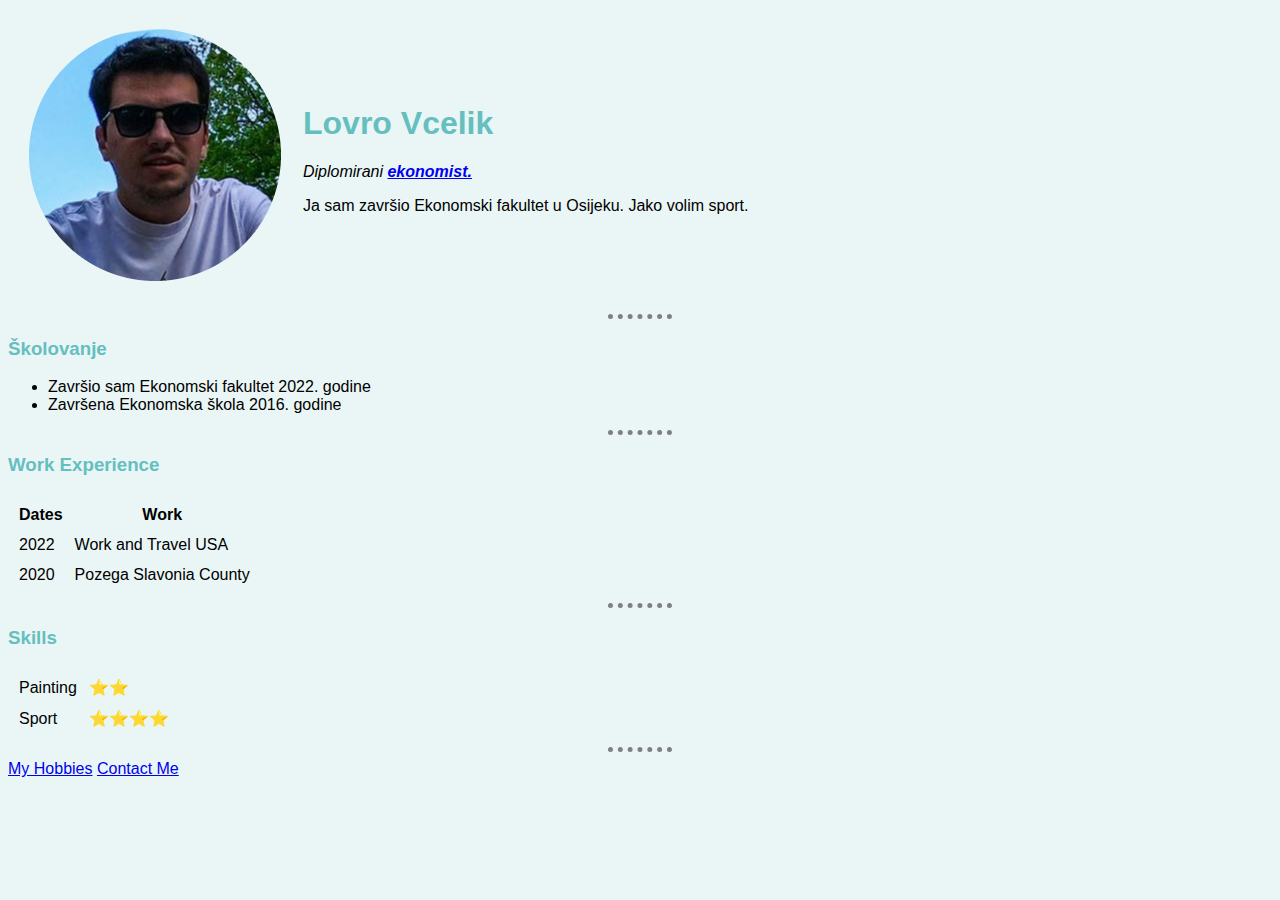
<file: index.html>
<!DOCTYPE html>
<html>

<head>
  <meta charset="UTF-8">
  <title>Lovro Personal Site</title>
<link rel="stylesheet" href="CSS/styles.css">
</head>


<body>
  <table cellspacing="20">
    <tr>
      <td><img src="./Images/Lovro Včelik-modified-modified.png" alt="Lovro profile picture"></td>
      <td>
        <h1>Lovro Vcelik</h1>
        <p><em>Diplomirani <strong><a href="http://www.efos.unios.hr/">ekonomist.</a></strong></em></p>
        <p>Ja sam završio Ekonomski fakultet u Osijeku. Jako volim sport.</p>
      </td>
    </tr>
  </table>
  <hr>
  <h3>Školovanje</h3>
  <ul>
    <li>Završio sam Ekonomski fakultet 2022. godine</li>
    <li>Završena Ekonomska škola 2016. godine</li>
  </ul>
  <hr>
  <h3>Work Experience</h3>
  <table cellspacing="10">
    <thead>
      <tr>
        <th>Dates</th>
        <th>Work</th>
      </tr>
    </thead>
    <tbody>
      <tr>
        <td>2022</td>
        <td>Work and Travel USA</td>
      </tr>
      <tr>
        <td>2020</td>
        <td>Pozega Slavonia County</td>
      </tr>
    </tbody>
  </table>
  <hr>
  <h3>Skills</h3>
  <table cellspacing="10">
    <tr>
      <td>Painting</td>
      <td>⭐⭐</td>
    </tr>
    <tr>
      <td>Sport</td>
      <td>⭐⭐⭐⭐</td>
    </tr>
  </table>
  <hr>
  <a href="hobbies.html">My Hobbies</a>
  <a href="contact-me.html">Contact Me</a>
</body>

</html>
</file>
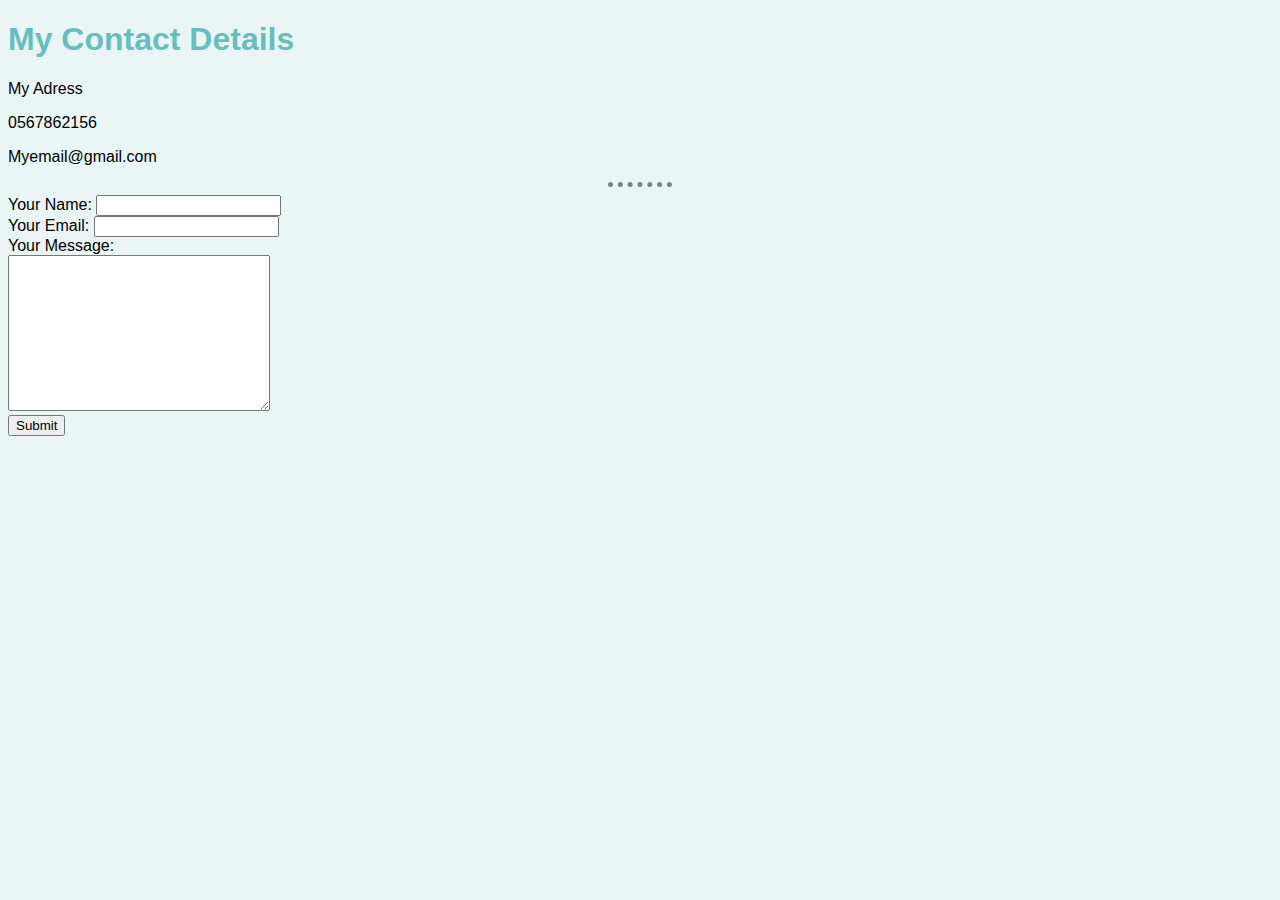
<file: contact-me.html>
<!DOCTYPE html>
<html>
  <head>
    <meta charset="utf-8">
    <title>Contact Me</title>
    <link rel="stylesheet" href="CSS/styles.css">
  </head>
  <body>
    <h1>My Contact Details</h1>
    <p>My Adress</p>
    <p>0567862156</p>
    <p>Myemail@gmail.com</p>
    <hr>
    <form action="mailto:lvcelik8@gmail.com" method="post" enctype="text/plain">
      <label>Your Name:</label>
      <input type="text" name="YourName" value=""><br>
      <label>Your Email:</label>
      <input type="email" name="YourEmail" value=""><br>
      <label>Your Message:</label><br>
      <textarea name="YourMessage" rows="10" cols="30"></textarea><br>
      <input type="submit" name="">

    </form>
  </body>
</html>
</file>
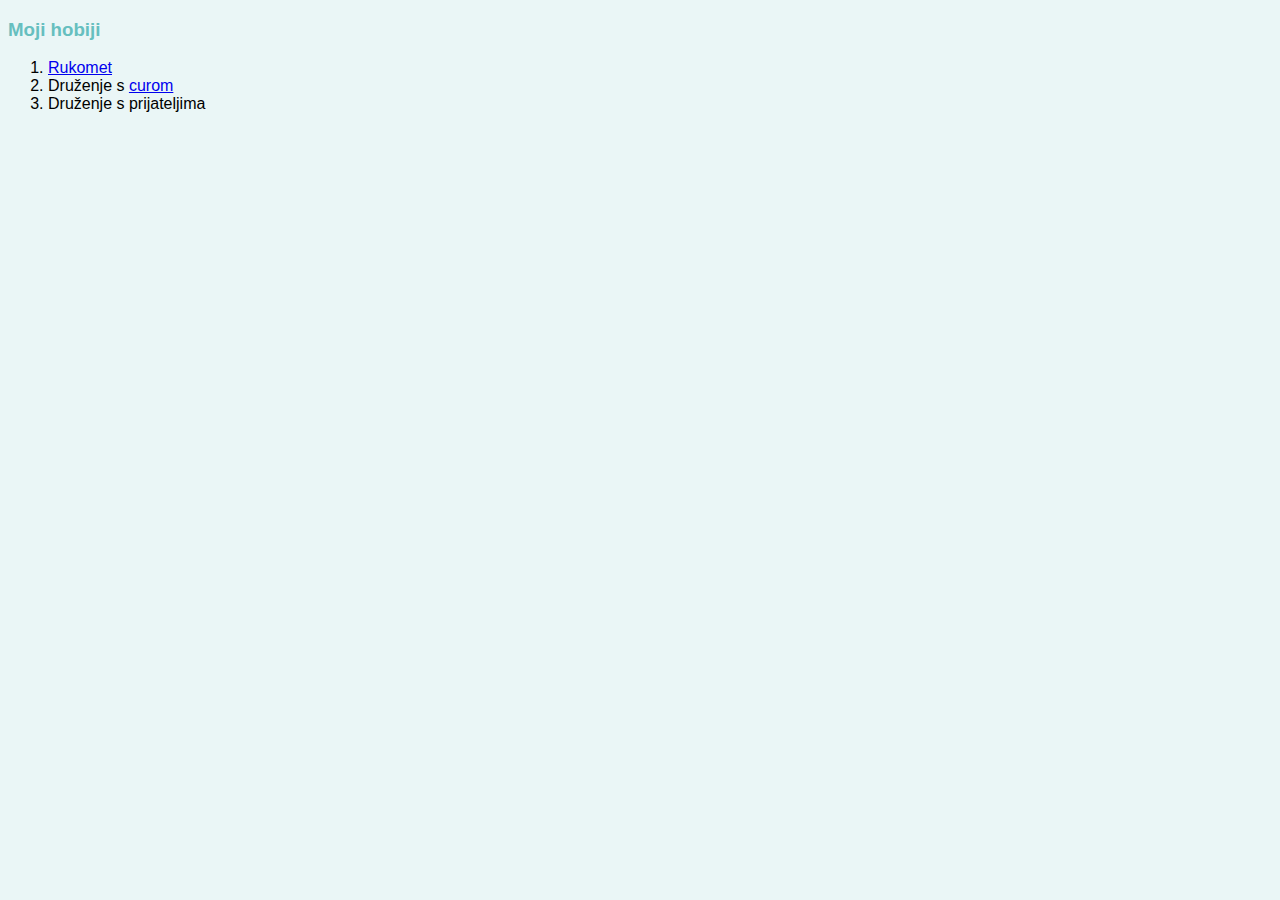
<file: hobbies.html>
<!DOCTYPE html>
<html>
  <head>
    <meta charset="utf-8">
    <title>My Hobbies</title>
    <link rel="stylesheet" href="CSS/styles.css">
  </head>
  <body>
    <h3>Moji hobiji</h3>
    <ol>
      <li><a href="https://www.youtube.com/watch?v=-hbCFUh7U2k">Rukomet</a></li>
      <li>Druženje s <a href="https://www.instagram.com/suncana.g98/?hl=hr">curom</a></li>
      <li>Druženje s prijateljima</li>
    </ol>
  </body>
</html>
</file>
<file: CSS/styles.css>
body{
    background-color: #EAF6F6;
  }
  hr{
    border-style: dotted none none;
    width: 5%;
    border-color: grey;
    border-width: 5px;

  }
  h1, h3{
    color: #66BFBF;
  }
body{
    font-family: Arial, Helvetica, sans-serif;
}
</file>
